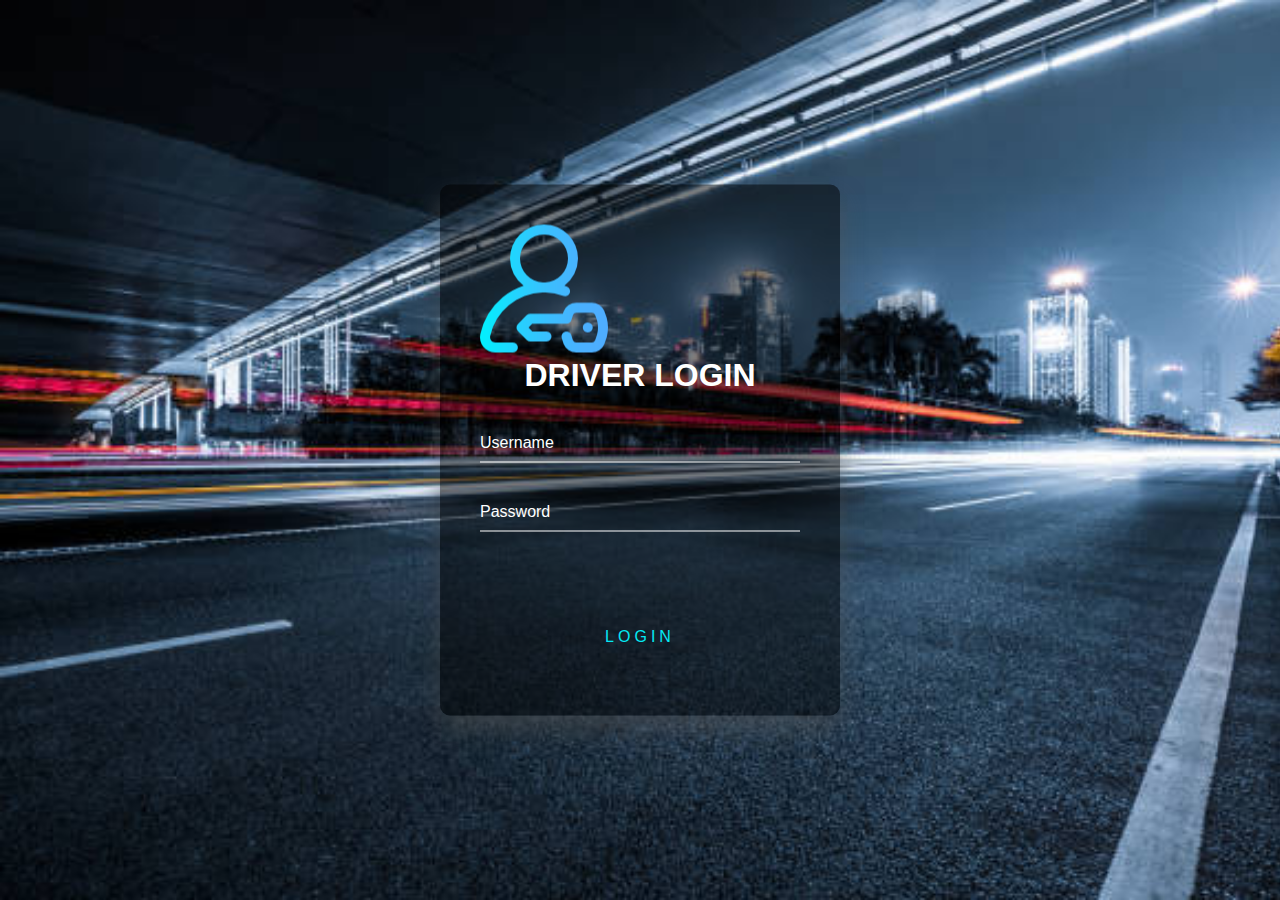
<file: index.html>
<!doctype html>


<html lang="en">

<head>
    <meta charset="UTF-8">
    <meta http-equiv="X-UA-Compatible" content="IE=edge">
    <meta name="viewport" content="width=device-width, initial-scale=1.0">
    <title>Green Project Login</title>
    <link href="https://fonts.googleapis.com/css?family=Ubuntu" rel="stylesheet">
    <link rel="stylesheet" href="https://maxcdn.bootstrapcdn.com/font-awesome/4.7.0/css/font-awesome.min.css">


    <link rel="stylesheet" href="assets/css/style.css">

</head>

<body>
    <div id="login-box" class="login-box">
        <img src="./assets/img/user.png">
        <h1>DRIVER LOGIN</h1>
        <form>
            <div class="user-box">
                <input id="username" type="text" name="" required="">
                <label>Username</label>
            </div>
            <div class="user-box">
                <input id="password" type="password" name="" required="">
                <label>Password</label>
            </div>
            <div id="login-msg"></div>
            <p align="center" id="submit">
                <a href="#">
                    <span></span>
                    <span></span>
                    <span></span>
                    <span></span> Login
                </a>
            </p>
        </form>
    </div>
    <script src="assets/js/index.js"></script>
</body>




</html>
</file>
<file: assets/css/style.css>
html {
    height: 100%;
}

body {
    background: linear-gradient(#000000, #2e1d1d);
    background-image: url('../img/road.jpg');
    background-size: cover;
    margin: 0;
    padding: 0;
    font-family: sans-serif;
}

#login-msg {
    color: red;
}

.login-box {
    position: absolute;
    top: 50%;
    left: 50%;
    width: 400px;
    padding: 40px;
    transform: translate(-50%, -50%);
    background: rgb(0 0 0 / 50%);
    box-sizing: border-box;
    box-shadow: 0 15px 25px rgb(82 82 82 / 50%);
    border-radius: 10px;
    color: #fff;
}

.login-box h1 {
    margin: 0 0 30px;
    padding: 0;
    color: #fff;
    text-align: center;
}

.login-box .user-box {
    position: relative;
}

.login-box .user-box input {
    width: 100%;
    padding: 10px 0;
    font-size: 16px;
    color: #fff;
    margin-bottom: 30px;
    border: none;
    border-bottom: 1px solid #fff;
    outline: none;
    background: transparent;
}

.login-box .user-box label {
    position: absolute;
    top: 0;
    left: 0;
    padding: 10px 0;
    font-size: 16px;
    color: #fff;
    pointer-events: none;
    transition: .5s;
}

.login-box .user-box input:focus~label,
.login-box .user-box input:valid~label {
    top: -20px;
    left: 0;
    color: #03e9f4;
    font-size: 12px;
}

.login-box form a {
    position: relative;
    display: inline-block;
    padding: 10px 20px;
    color: #03e9f4;
    font-size: 16px;
    text-decoration: none;
    text-transform: uppercase;
    overflow: hidden;
    transition: .5s;
    margin-top: 40px;
    letter-spacing: 4px
}

.login-box a:hover {
    background: #03e9f4;
    color: #fff;
    border-radius: 5px;
    box-shadow: 0 0 5px #03e9f4, 0 0 25px #03e9f4, 0 0 50px #03e9f4, 0 0 100px #03e9f4;
}

.login-box a span {
    position: absolute;
    display: block;
}

.login-box a span:nth-child(1) {
    top: 0;
    left: -100%;
    width: 100%;
    height: 2px;
    background: linear-gradient(90deg, transparent, #03e9f4);
    animation: btn-anim1 1s linear infinite;
}

@keyframes btn-anim1 {
    0% {
        left: -100%;
    }
    50%,
    100% {
        left: 100%;
    }
}

.login-box a span:nth-child(2) {
    top: -100%;
    right: 0;
    width: 2px;
    height: 100%;
    background: linear-gradient(180deg, transparent, #03e9f4);
    animation: btn-anim2 1s linear infinite;
    animation-delay: .25s
}

@keyframes btn-anim2 {
    0% {
        top: -100%;
    }
    50%,
    100% {
        top: 100%;
    }
}

.login-box a span:nth-child(3) {
    bottom: 0;
    right: -100%;
    width: 100%;
    height: 2px;
    background: linear-gradient(270deg, transparent, #03e9f4);
    animation: btn-anim3 1s linear infinite;
    animation-delay: .5s
}

@keyframes btn-anim3 {
    0% {
        right: -100%;
    }
    50%,
    100% {
        right: 100%;
    }
}

.login-box a span:nth-child(4) {
    bottom: -100%;
    left: 0;
    width: 2px;
    height: 100%;
    background: linear-gradient(360deg, transparent, #03e9f4);
    animation: btn-anim4 1s linear infinite;
    animation-delay: .75s
}

@keyframes btn-anim4 {
    0% {
        bottom: -100%;
    }
    50%,
    100% {
        bottom: 100%;
    }
}
</file>
